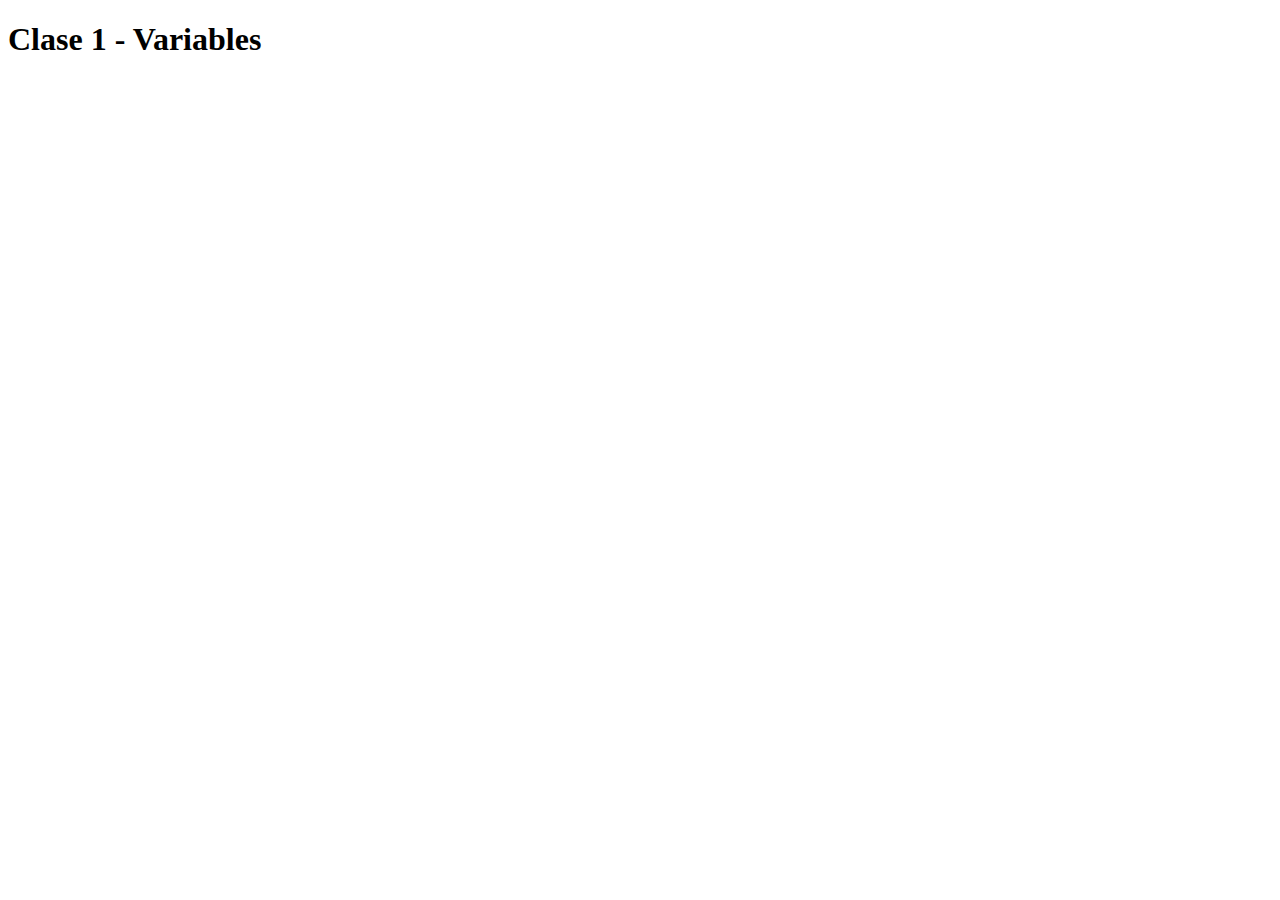
<file: clase-1/index.html>
<!DOCTYPE html>
<html lang="en">
<head>
    <meta charset="UTF-8">
    <meta name="viewport" content="width=device-width, initial-scale=1.0">
    <title>Document</title>
</head>
<body>
    <h1>Clase 1 - Variables</h1>

    
    <script src="./js/index.js"></script>
</body>
</html>
</file>
